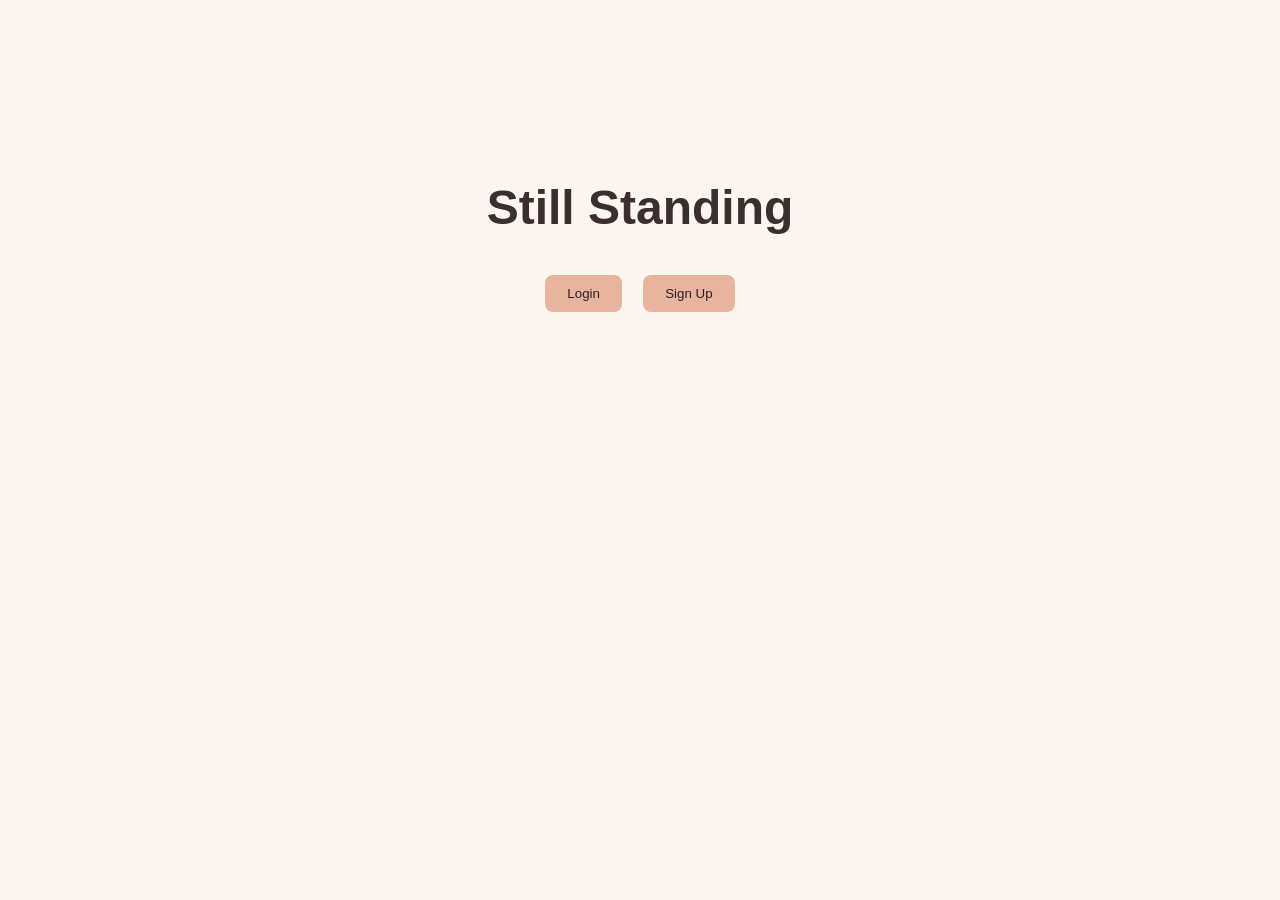
<file: index.html>
<!DOCTYPE html>
<html lang="en">
<head>
  <meta charset="UTF-8">
  <title>Still Standing</title>
  <link rel="stylesheet" href="style.css">
</head>
<body>

<!-- LANDING -->
<div id="landing">
  <h1>Still Standing</h1>
  <div class="buttons">
    <button id="showLogin">Login</button>
    <button id="showSignup">Sign Up</button>
  </div>
</div>

<!-- AUTH FORMS -->
<div id="authForms" class="hidden">

  <!-- LOGIN -->
  <div id="loginForm" class="form hidden">
    <h2>Login</h2>
    <input id="loginEmail" placeholder="Email">
    <input id="loginPassword" type="password" placeholder="Password">
    <button id="loginBtn">Login</button>
    <button class="cancelBtn">Cancel</button>
  </div>

  <!-- SIGNUP -->
  <div id="signupForm" class="form hidden">
    <h2>Sign Up</h2>
    <input id="signupName" placeholder="Name">
    <input id="signupEmail" placeholder="Email">
    <input id="signupPassword" type="password" placeholder="Password">
    <input id="signupDOB" type="date">
    <button id="signupBtn">Create Account</button>
    <button class="cancelBtn">Cancel</button>
  </div>

</div>

<!-- MAIN APP -->
<div id="app" class="hidden">
  <header>
    <h2 id="welcome"></h2>
  </header>

  <section id="categories">
    <h3>Life Categories</h3>

    <div class="category" data-file="financial.json"></div>
    <div class="category" data-file="immigration.json"></div>
    <div class="category" data-file="burnout.json"></div>
    <div class="category" data-file="relationships.json"></div>
    <div class="category" data-file="isolation.json"></div>

  </section>
</div>

<script src="app.js"></script>
</body>
</html>
</file>
<file: style.css>
body {
  font-family: 'Segoe UI', sans-serif;
  background: #fdf6f0;
  color: #3a2e2e;
  text-align: center;
  margin: 0;
}

/* landing */
#landing {
  margin-top: 20vh;
}

h1 {
  font-size: 3rem;
  margin-bottom: 2rem;
}

button {
  padding: 0.7rem 1.4rem;
  margin: 0.5rem;
  border: none;
  border-radius: 8px;
  background: #e8b4a0;
  color: #2e1f1f;
  cursor: pointer;
}

button:hover {
  background: #d89c85;
}

/* forms */
.form {
  margin-top: 2rem;
}

input {
  display: block;
  margin: 0.5rem auto;
  padding: 0.5rem;
  width: 200px;
  border-radius: 6px;
  border: 1px solid #ccc;
}

/* app */
#app {
  padding: 2rem;
}

.category {
  background: #fff;
  margin: 1rem auto;
  padding: 1rem;
  width: 80%;
  border-radius: 10px;
}

.message {
  margin: 0.5rem 0;
  padding: 0.5rem;
  background: #f7ebe3;
  border-radius: 6px;
}

/* utility */
.hidden {
  display: none;
}
</file>
